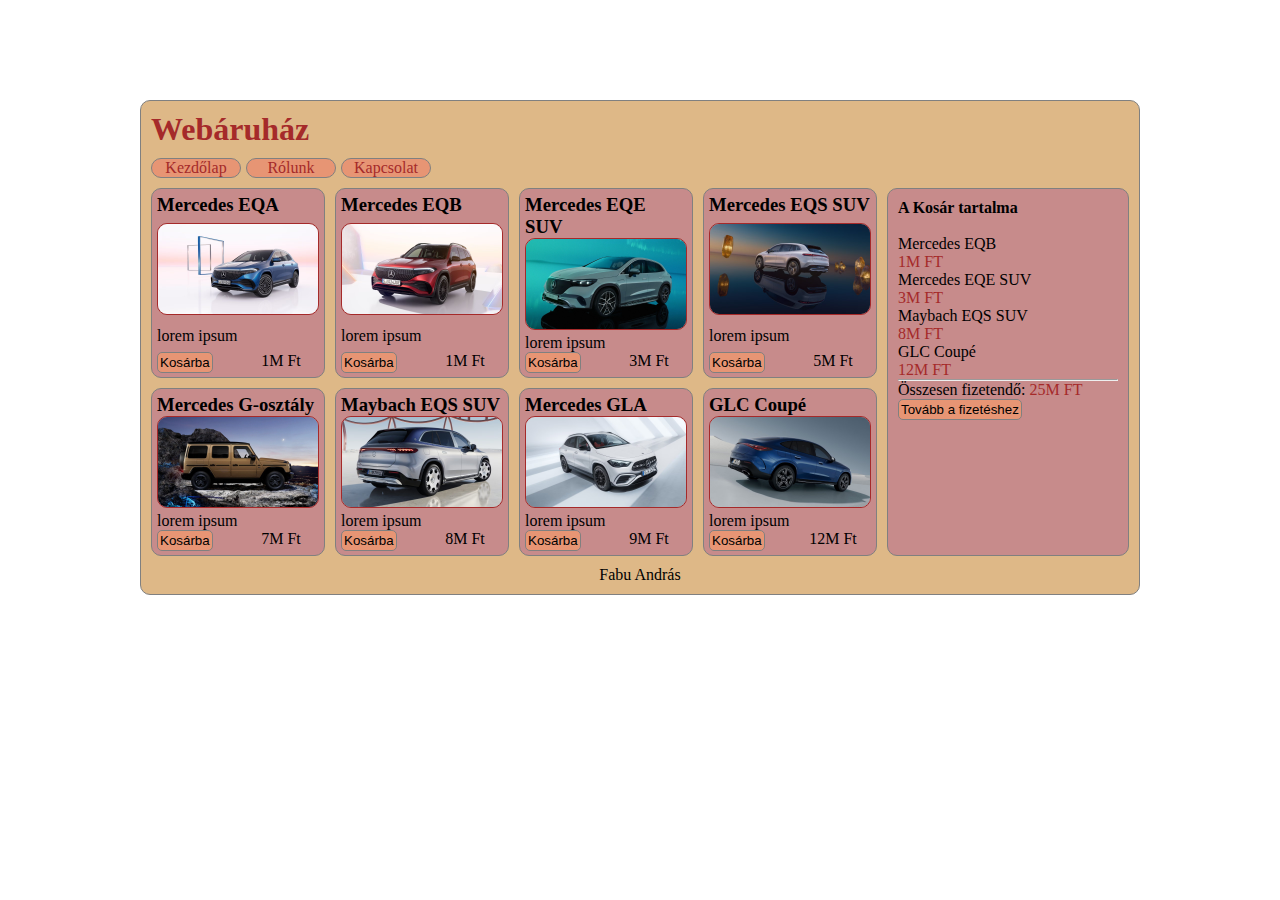
<file: Fabu_András_grid-oldalszerkezet/index.html>
<!DOCTYPE html>
<html lang="hu">
<head>
    <meta charset="UTF-8">
    <meta name="description" content="Grid oldalszerkezet - webáruház" />
    <meta name="keywords" content="HTML, CSS, JavaScript" />
    <meta name="author" content="John Doe" />
    <meta name="viewport" content="width=device-width, initial-scale=1.0" />
    <link rel="stylesheet" href="style.css" />
    <title>Fabu András</title>
</head>
<body>
    <main>
        <header>
            <h1>Webáruház</h1>
        </header>
        <nav>
            <ul>
                <li><a href="index.html">Kezdőlap</a></li>
                <li><a href="#">Rólunk</a></li>
                <li><a href="#">Kapcsolat</a></li>
            </ul>
        </nav>
        <article>
            <div class="cikk">
                <h3>Mercedes EQA</h3>
                <div class="kep">
                    <img src="kepek/mercedes-benz-eqa.avif" alt="EQA">
                </div>
                <p>lorem ipsum</p>
                <div class="box">
                    <div>
                        <button>
                            <p>Kosárba</p>
                        </button>
                    </div>
                    <p class="ar">1M Ft</p>
                </div>
            </div>
            <div class="cikk">
                <h3>Mercedes EQB</h3>
                <div class="kep">
                    <img src="kepek/mercedes-benz-eqb.avif" alt="EQB">
                </div>
                <p>lorem ipsum</p>
                <div class="box">
                    <div>
                        <button>
                            <p>Kosárba</p>
                        </button>
                    </div>
                    <p class="ar">1M Ft</p>
                </div>
            </div>
            <div class="cikk">
                <h3>Mercedes EQE SUV</h3>
                <div class="kep">
                    <img src="kepek/mercedes-benz-eqe-suv.webp" alt="EQE SUV">
                </div>
                <p>lorem ipsum</p>
                <div class="box">
                    <div>
                        <button>
                            <p>Kosárba</p>
                        </button>
                    </div>
                    <p class="ar">3M Ft</p>
                </div>
            </div>
            <div class="cikk">
                <h3>Mercedes EQS SUV</h3>
                <div class="kep">
                    <img src="kepek/mercedes-eq-eqs-suv.avif" alt="EQS SUV">
                </div>
                <p>lorem ipsum</p>
                <div class="box">
                    <div>
                        <button>
                            <p>Kosárba</p>
                        </button>
                    </div>
                    <p class="ar">5M Ft</p>
                </div>
            </div>
            <div class="cikk">
                <h3>Mercedes G-osztály</h3>
                <div class="kep">
                    <img src="kepek/mercedes-benz-g-class.webp" alt="G-osztály">
                </div>
                <p>lorem ipsum</p>
                <div class="box">
                    <div>
                        <button>
                            <p>Kosárba</p>
                        </button>
                    </div>
                    <p class="ar">7M Ft</p>
                </div>
            </div>
            <div class="cikk">
                <h3>Maybach EQS SUV</h3>
                <div class="kep">
                    <img src="kepek/mercedes-maybach-eqs-suv.avif" alt="Maybach EQS SUV">
                </div>
                <p>lorem ipsum</p>
                <div class="box">
                    <div>
                        <button>
                            <p>Kosárba</p>
                        </button>
                    </div>
                    <p class="ar">8M Ft</p>
                </div>
            </div>
            <div class="cikk">
                <h3>Mercedes GLA</h3>
                <div class="kep">
                    <img src="kepek/mercedes-gla.avif" alt="GLA">
                </div>
                <p>lorem ipsum</p>
                <div class="box">
                    <div>
                        <button>
                            <p>Kosárba</p>
                        </button>
                    </div>
                    <p class="ar">9M Ft</p>
                </div>
            </div>
            <div class="cikk">
                <h3>GLC Coupé</h3>
                <div class="kep">
                    <img src="kepek/mercedes-benz-glc-coupe.avif" alt="GLC Coupé">
                </div>
                <p>lorem ipsum</p>
                <div class="box">
                    <div>
                        <button>
                            <p>Kosárba</p>
                        </button>
                    </div>
                    <p class="ar">12M Ft</p>
                </div>
            </div>
        </article>
        <aside id="jobb">
            <div class="kosar_t">
                <h4>A Kosár tartalma</h4><br>
                <li>Mercedes EQB</li>
                    <span id="ara">1M FT </span>
                <li>Mercedes EQE SUV</li>
                <span id="ara">3M FT </span>
                <li>Maybach EQS SUV</li>
                <span id="ara">8M FT </span>
                <li>GLC Coupé</li>
                <span id="ara">12M FT </span>
                <hr>
                <p>Összesen fizetendő: <span id="ara">25M FT </span></p>
                <button>Tovább a fizetéshez</button>
            </div>
        </aside>
        <footer>
            <p>Fabu András</p>
        </footer>
    </main>
</body>
</html>
</file>
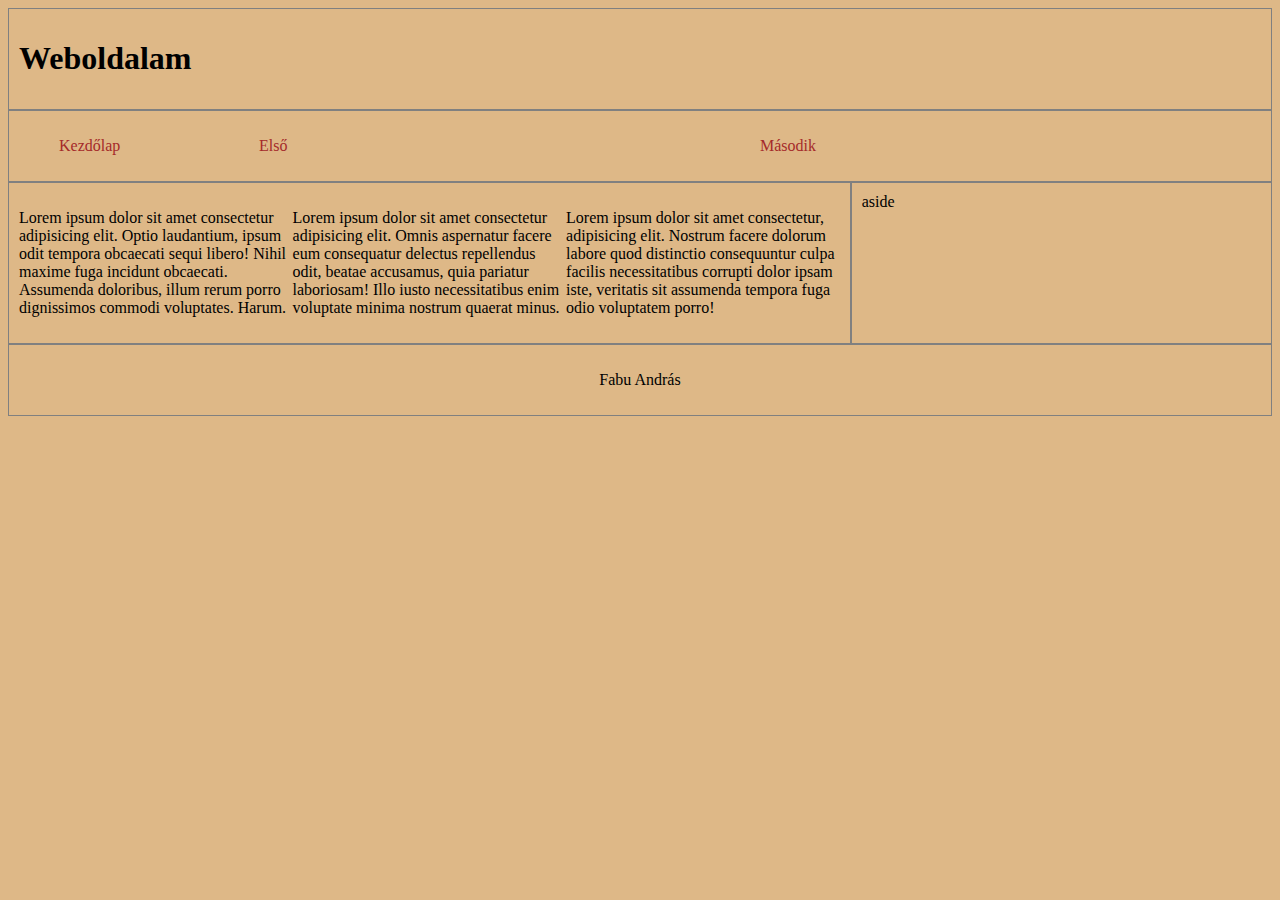
<file: HTML5_SZEMANTIKUS_ELEMEK/index.html>
<!DOCTYPE html>
<html lang="hu">
<head>
    <meta charset="UTF-8">
    <meta name="description" content="HTML5 szemantikus elemek" />
    <meta name="keywords" content="HTML, CSS, JavaScript" />
    <meta name="author" content="John Doe" />
    <meta name="viewport" content="width=device-width, initial-scale=1.0" />
    <link rel="stylesheet" href="style.css" />
    <title>Fabu András</title>
</head>
<body>
    <main>
        <header>
            <h1>Weboldalam</h1>
        </header>
        <nav>
            <ul>
                <li><a href="index.html">Kezdőlap</a></li>
                <li><a href="index.html">Első</a></li>
                <li><a href="index.html">Második</a></li>
            </ul>
        </nav>
        <article>
            <div class="cikk">
                <p>Lorem ipsum dolor sit amet consectetur adipisicing elit. Optio laudantium,
                    ipsum odit tempora obcaecati sequi libero! Nihil maxime fuga incidunt obcaecati.
                    Assumenda doloribus, illum rerum porro dignissimos commodi voluptates. Harum.</p>
            </div>
            <div class="cikk">
                <p>Lorem ipsum dolor sit amet consectetur adipisicing elit.
                    Omnis aspernatur facere eum consequatur delectus repellendus odit, beatae accusamus,
                    quia pariatur laboriosam! Illo iusto necessitatibus enim voluptate minima nostrum quaerat minus.</p>
            </div>
            <div class="cikk">
                <p>Lorem ipsum dolor sit amet consectetur, adipisicing elit.
                    Nostrum facere dolorum labore quod distinctio consequuntur culpa facilis necessitatibus corrupti dolor ipsam iste,
                    veritatis sit assumenda tempora fuga odio voluptatem porro!</p>
            </div>
        </article>
        <aside>
            aside
        </aside>
        <footer>
            <p>Fabu András</p>
        </footer>
    </main>
</body>
</html>
</file>
<file: Fabu_András_grid-oldalszerkezet/style.css>
* {
    padding: 0;
    margin: 0;
    box-sizing: border-box;
}

main {
    width: 100%;
    max-width: 1000px;
    margin: auto;
    margin-top: 100px;
    padding: 10px;
    border: 1px solid gray;
    border-radius: 10px;
    background-color: burlywood;
}

h1 {
    color: brown;
}

nav ul {
    list-style-type: none;
    display: grid;
    grid-template-columns: 90px 90px 90px;
    gap: 5px;
}
  
nav li {
    text-align: center;
    padding: 0px;
    border: 1px solid gray;
    border-radius: 10px;
    background-color: rgb(231, 149, 116);
}
  
nav li a {
    text-decoration: none;
    color: brown
}

article {
    display:grid; 
    gap: 10px; 
    grid-template-columns: 1fr 1fr 1fr 1fr;
    text-align: left;
}

aside{
    border: 1px solid gray;
    border-radius: 10px;
    padding: 10px;
    background-color: rgb(199, 139, 139);
}

.cikk {
    background-color: rgb(199, 139, 139);
    border-radius: 10px;
    padding: 5px;
    border: 1px solid gray;
    display:grid;
    grid-template-rows: auto auto auto 20px;
}

.box {
    display: grid;
    grid-template-columns: 1fr 1fr;
    gap: 10px;
    list-style-type: none;
}

.ar {
    text-align: center;
}

img {
    width: 100%;
    border: 1px solid brown;
    border-radius: 10px;
}

#ara {
    text-align: right;
    color: brown;
}

li {
    list-style-type: none;
}

button {
    border: 1px solid gray;
    border-radius: 5px;
    background-color: rgb(231, 149, 116);
    padding: 2px;
}

button:hover {
    background-color: rgb(54, 33, 25);
    color: red;
}



main {
    display: grid;
    grid-template-columns: 3fr 1fr;
    gap: 10px;
    grid-template-areas:
    "h h"
    "n n"
    "a as"
    "f f";
}

header {
    grid-area: h;
}

nav {
    grid-area: n;
}

article {
    grid-area: a;
}

aside {
    grid-area: as;
}

footer {
    grid-area: f;
    text-align: center;
}





@media screen and (max-width: 800px) {
    main {
        grid-template-columns: 1fr;
        grid-template-areas:
        "h"
        "n"
        "a"
        "as"
        "f";
    }

    article {
        display: grid;
        grid-template-columns: repeat(2, 1fr);
    }

    nav ul {
        list-style-type: none;
        display: grid;
        grid-template-columns: 90px 90px;
        gap: 5px;
    }


}



@media screen and (max-width: 600px) {
    main {
        grid-template-columns: 1fr;
        grid-template-areas:
        "h"
        "n"
        "a"
        "as"
        "f";
    }

    article {
        display: grid;
        grid-template-columns: repeat(1, 1fr);
    }

    nav ul {
        list-style-type: none;
        display: grid;
        grid-template-columns: 90px;
        gap: 5px;
    }
}
</file>
<file: HTML5_SZEMANTIKUS_ELEMEK/style.css>
body {
    background-color: burlywood;
}

header, nav, article, aside, footer {
    border: 1px solid gray;
    padding: 10px;
}





main {
    display: grid;
    grid-template-columns: 2fr 1fr;
    grid-template-areas:
        "h h"
        "n n"
        "a as"
        "f f";
}

header {
    grid-area: h;
}

nav {
    grid-area: n;
}

article {
    grid-area: a;
}

aside {
    grid-area: as;
}

footer {
    grid-area: f;
}





article {
    display: grid;
    grid-template-columns: repeat(3, 1fr);
}

nav ul {
    display: grid;
    grid-template-columns: 200px 1fr 1fr;
}

li {
    list-style-type: none;
}

a {
    text-decoration: none;
    color: brown;
}

footer {
    text-align: center;
}





@media screen and (max-width: 800px) {
    main {
        grid-template-columns: 1fr;
        grid-template-areas:
        "h "
        "n "
        "as "
        "a "
        "f ";
    }

    article {
        display: grid;
        grid-template-columns: repeat(1, 1fr);
    }
}
</file>
